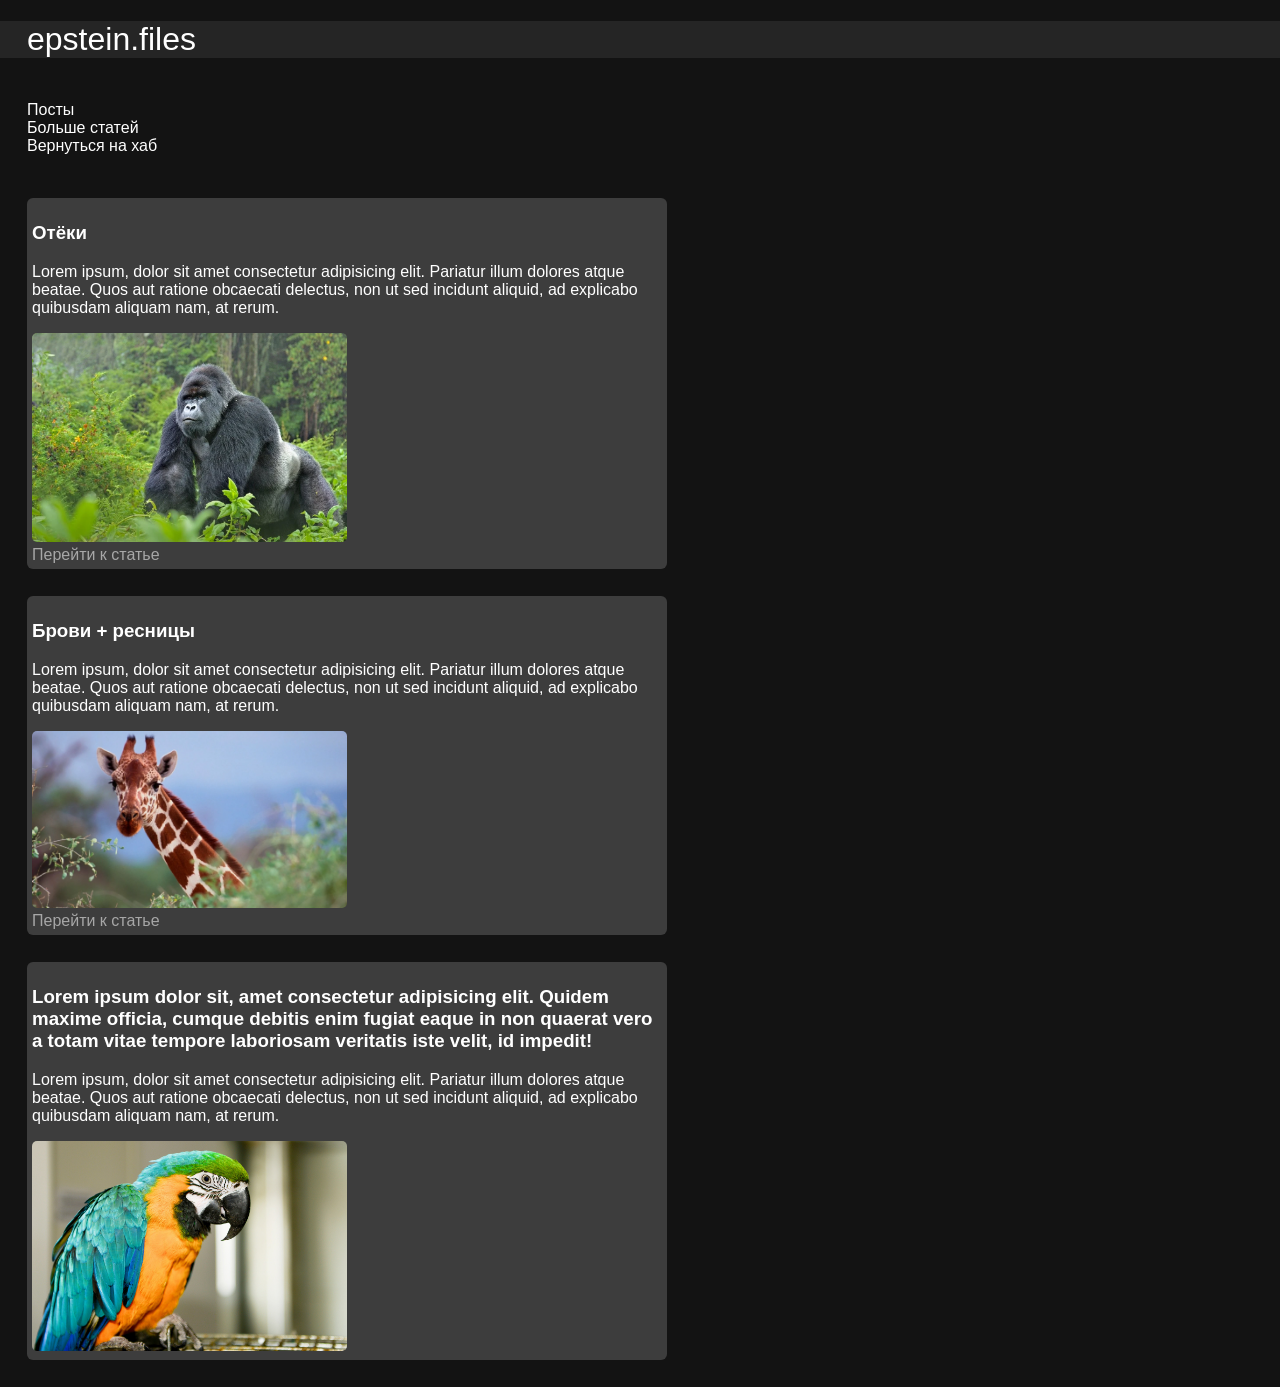
<file: index.html>
<!DOCTYPE html>
<html lang="en">
<head>
    <meta charset="UTF-8">
    <meta name="viewport" content="width=device-width, initial-scale=1.0">
    <title>файлы Эпштейна</title>
    <link rel="stylesheet" href="style.css">
</head>
<body>
    <header>
        <h1>epstein.files</h1>
    </header>
    

    <nav>
        <ul>
            <a href="https://t.me/crazyniggastories" target="_blank"><li>Посты</li></a>
            <a href="https://docs.google.com/document/d/1gu23odx8jClzwo8A6OYE8TCrgbvxIQX1PQHReSE6tm4/edit?usp=sharing" target="_blank"><li>Больше статей</li></a>
            <a href="https://tomik.space" target="_blank"><li>Вернуться на хаб</li></a>
        </ul>
    </nav>

    <main class="post">
        <div class="content">
            <h3>Отёки</h3>
    
            <p>Lorem ipsum, dolor sit amet consectetur adipisicing elit. Pariatur illum dolores atque beatae. Quos aut ratione obcaecati delectus, non ut sed incidunt aliquid, ad explicabo quibusdam aliquam nam, at rerum.</p>
        
            <img src="img/gorilla.webp" alt=""> <br>

            <a href="swelling.html">Перейти к статье</a>
        </div>
    </main>

    <main class="post">
        <div class="content">
            <h3>Брови + ресницы</h3>
    
            <p>Lorem ipsum, dolor sit amet consectetur adipisicing elit. Pariatur illum dolores atque beatae. Quos aut ratione obcaecati delectus, non ut sed incidunt aliquid, ad explicabo quibusdam aliquam nam, at rerum.</p>
        
            <img src="img/giraffe.webp" alt=""> <br>

            <a href="eyebrows-eyelashes.html">Перейти к статье</a>
        </div>
    </main>

    <main class="post">
        <div class="content">
            <h3>Lorem ipsum dolor sit, amet consectetur adipisicing elit. Quidem maxime officia, cumque debitis enim fugiat eaque in non quaerat vero a totam vitae tempore laboriosam veritatis iste velit, id impedit!</h3>
    
            <p>Lorem ipsum, dolor sit amet consectetur adipisicing elit. Pariatur illum dolores atque beatae. Quos aut ratione obcaecati delectus, non ut sed incidunt aliquid, ad explicabo quibusdam aliquam nam, at rerum.</p>
        
            <img src="img/aziz.jpg" alt=""> <br>
        </div>
    </main>
</body>
</html>
</file>
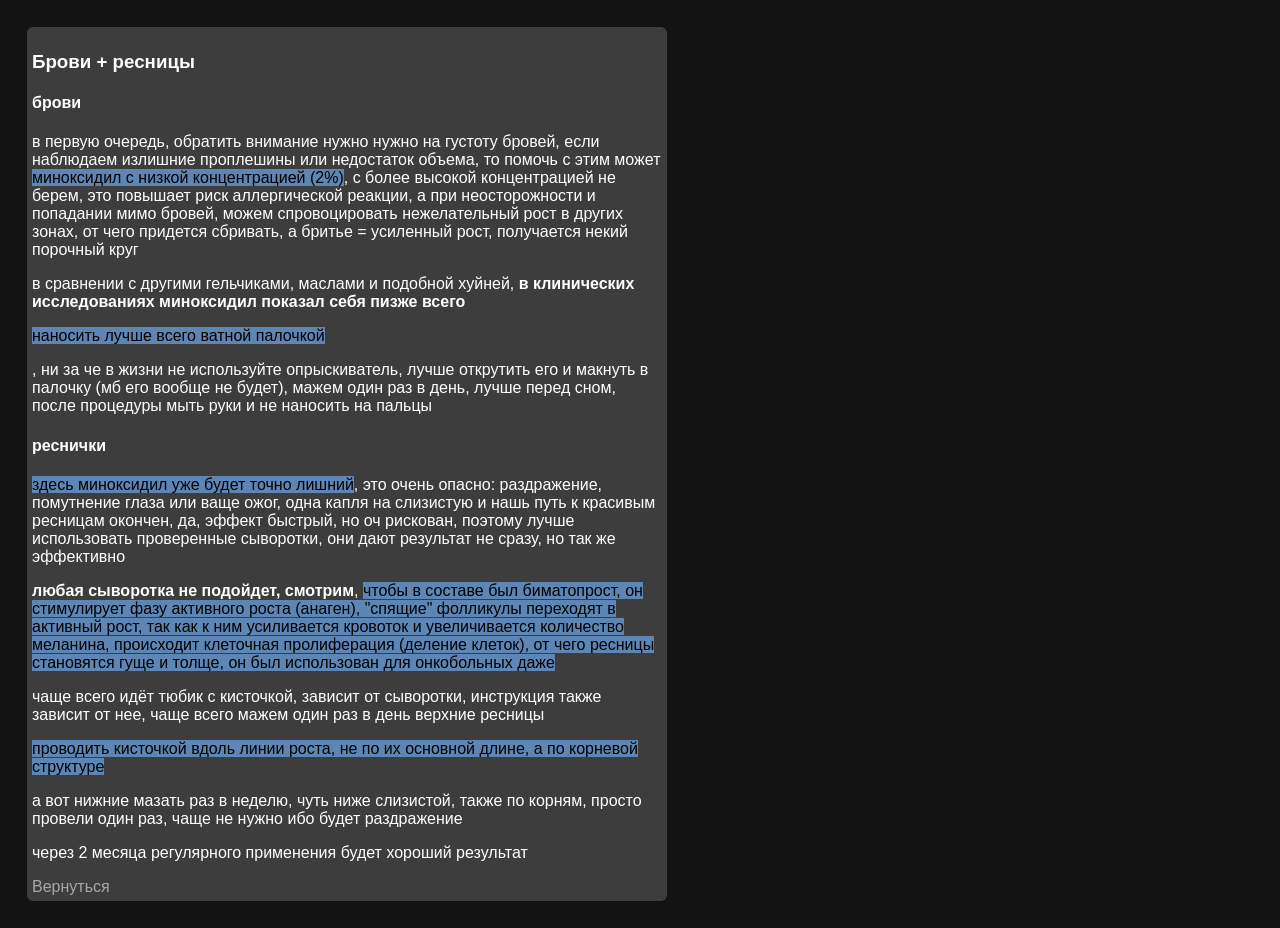
<file: eyebrows-eyelashes.html>
<!DOCTYPE html>
<html lang="en">
<head>
    <meta charset="UTF-8">
    <meta name="viewport" content="width=device-width, initial-scale=1.0">
    <title>Document</title>
    <link rel="stylesheet" href="style.css">
</head>
<body>
    <main class="post">
        <div class="content">
            <h3>Брови + ресницы</h3>

            <h4>брови</h4>
    
            <p>в первую очередь, обратить внимание нужно нужно на густоту бровей, если наблюдаем излишние проплешины или недостаток объема, то помочь с этим может <mark>миноксидил с низкой концентрацией (2%)</mark>, с более высокой концентрацией не берем, это повышает риск аллергической реакции, а при неосторожности и попадании мимо бровей, можем спровоцировать нежелательный рост в других зонах, от чего придется сбривать, а бритье = усиленный рост, получается некий порочный круг</p>

            <p>в сравнении с другими гельчиками, маслами и подобной хуйней, <b>в клинических исследованиях миноксидил показал себя пизже всего</b></p>

<mark>наносить лучше всего ватной палочкой</mark><p>, ни за че в жизни не используйте опрыскиватель, лучше открутить его и макнуть в палочку (мб его вообще не будет), мажем один раз в день, лучше перед сном, после процедуры мыть руки и не наносить на пальцы</p>

<h4>реснички</h4>

<p><mark>здесь миноксидил уже будет точно лишний</mark>, это очень опасно: раздражение, помутнение глаза или ваще ожог, одна капля на слизистую и нашь путь к красивым ресницам окончен, да, эффект быстрый, но оч рискован, поэтому лучше использовать проверенные сыворотки, они дают результат не сразу, но так же эффективно</p>

<p><b>любая сыворотка не подойдет, смотрим</b>, <mark>чтобы в составе был биматопрост, он стимулирует фазу активного роста (анаген), "спящие" фолликулы переходят в активный рост, так как к ним усиливается кровоток и увеличивается количество меланина, происходит клеточная пролиферация (деление клеток), от чего ресницы становятся гуще и толще, он был использован для онкобольных даже</mark></p>

<p>чаще всего идёт тюбик с кисточкой, зависит от сыворотки, инструкция также зависит от нее, чаще всего мажем один раз в день верхние ресницы</p>

<mark>проводить кисточкой вдоль линии роста, не по их основной длине, а по корневой структуре</mark>
<p>а вот нижние мазать раз в неделю, чуть ниже слизистой, также по корням, просто провели один раз, чаще не нужно ибо будет  раздражение</p>

<p>через 2 месяца регулярного применения будет хороший результат</p>
            <a href="index.html">Вернуться</a>
        </div>
    </main>
    
</body>
</html>
</file>
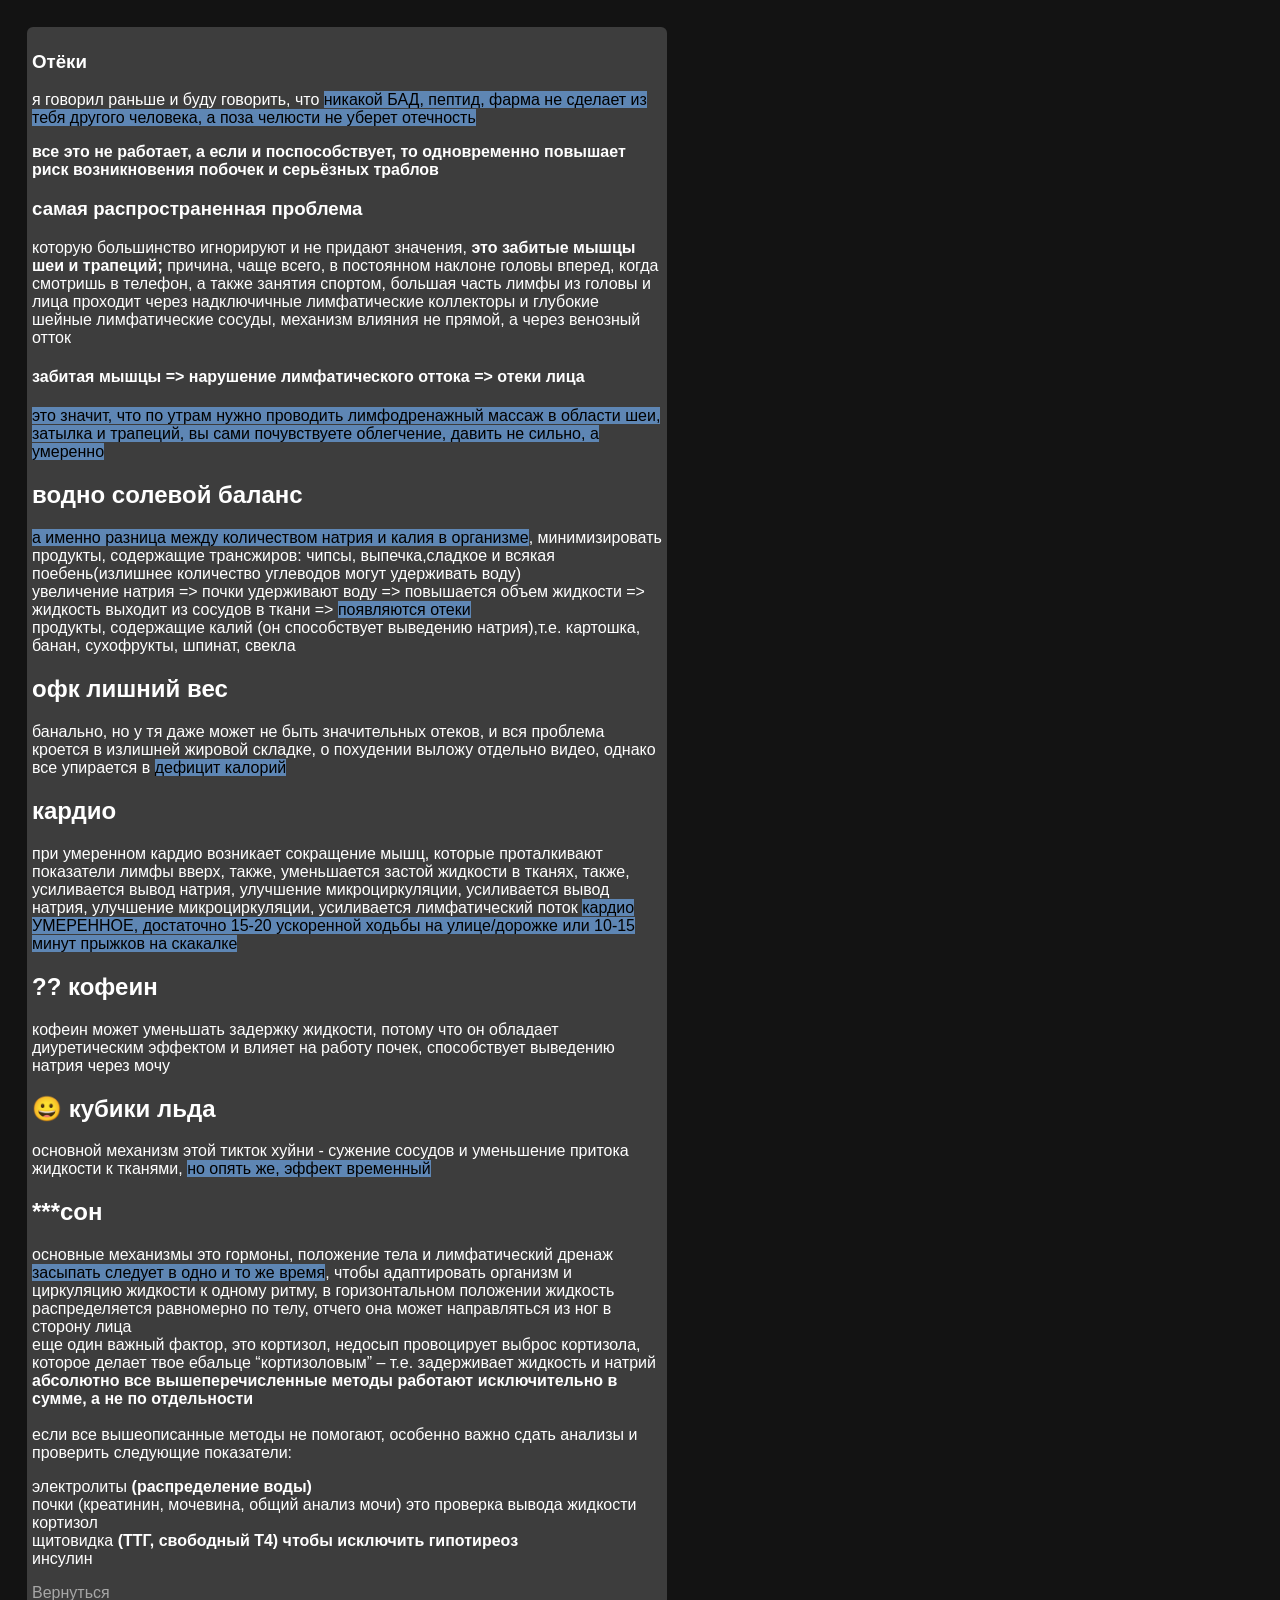
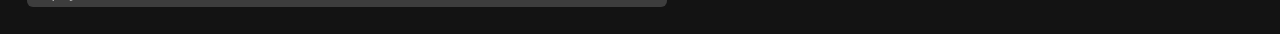
<file: swelling.html>
<!DOCTYPE html>
<html lang="en">
<head>
    <meta charset="UTF-8">
    <meta name="viewport" content="width=device-width, initial-scale=1.0">
    <title>Document</title>
    <link rel="stylesheet" href="style.css">
</head>
<body>
    <main class="post">
        <div class="content">
            <h3>Отёки</h3>
    
            <p>я говорил раньше и буду говорить, что 
<mark>никакой БАД, пептид, фарма не сделает из тебя другого человека, а 
поза челюсти не уберет отечность</mark></p>

<b>все это не работает, а если и поспособствует, то одновременно повышает риск возникновения побочек и серьёзных траблов</b> <br>

<h3>самая распространенная проблема</h3>
<p>которую большинство игнорируют и не придают значения, <b>это забитые мышцы шеи и трапеций;</b> причина, чаще всего, в постоянном наклоне головы вперед, когда смотришь в телефон, а также занятия спортом, большая часть лимфы из головы и лица проходит через надключичные лимфатические коллекторы и глубокие шейные лимфатические сосуды, механизм влияния не прямой, а через венозный отток</p>

<h4>забитая мышцы => нарушение лимфатического оттока => отеки лица</h4>

<mark>это значит, что по утрам нужно проводить лимфодренажный массаж в области шеи, затылка и трапеций, вы сами почувствуете облегчение, давить не сильно, а умеренно</mark><br>

<h2>водно солевой баланс</h2>
<mark>а именно разница между количеством натрия и калия в организме</mark>, минимизировать продукты, содержащие трансжиров: чипсы, выпечка,сладкое и всякая поебень(излишнее количество углеводов могут удерживать воду) <br>

увеличение натрия => почки удерживают воду => повышается объем жидкости => жидкость выходит из сосудов в ткани => <mark>появляются отеки</mark><br>

продукты, содержащие калий (он способствует выведению натрия),т.е. картошка, банан, сухофрукты, шпинат, свекла

<h2>офк лишний вес</h2>
банально, но у тя даже может не быть значительных отеков, и вся проблема кроется в излишней жировой складке, о похудении выложу отдельно видео, однако все упирается в <mark>дефицит калорий</mark>
<h2>кардио</h2>
при умеренном кардио возникает сокращение мышц, которые проталкивают показатели лимфы вверх, также, уменьшается застой жидкости в тканях, также, усиливается вывод натрия, улучшение микроциркуляции, усиливается вывод натрия, улучшение микроциркуляции, усиливается лимфатический поток

<mark>кардио УМЕРЕННОЕ, достаточно 15-20 ускоренной ходьбы на улице/дорожке или 10-15 минут прыжков на скакалке</mark>

<h2>?? кофеин</h2>
кофеин может уменьшать задержку жидкости, потому что он обладает диуретическим эффектом и влияет на работу почек, способствует выведению натрия через мочу

<h2>😀 кубики льда</h2>
основной механизм этой тикток хуйни - сужение сосудов и уменьшение притока жидкости к тканями, <mark>но опять же, эффект временный</mark>

<h2>***сон</h2>
основные механизмы это гормоны, положение тела и лимфатический дренаж

<mark>засыпать следует в одно и то же время</mark>, чтобы адаптировать организм и циркуляцию жидкости к одному ритму, в горизонтальном положении жидкость распределяется равномерно по телу, отчего она может направляться из ног в сторону лица<br>

еще один важный фактор, это кортизол, недосып провоцирует выброс кортизола, которое делает твое ебальце “кортизоловым” – т.е. задерживает жидкость и натрий<br>

<b>абсолютно все вышеперечисленные методы работают исключительно в сумме, а не по отдельности</b> <br> <br>

если все вышеописанные методы не помогают, особенно важно сдать анализы и проверить следующие показатели:
<ul>
 <li>электролиты <b>(распределение воды)</b></li>
 <li>почки (креатинин, мочевина, общий анализ мочи) это проверка вывода жидкости</li>
 <li>кортизол</li>
 <li>щитовидка <b>(ТТГ, свободный Т4) чтобы исключить гипотиреоз</b></li>
 <li>инсулин</li>
</ul>

        

            <a href="index.html">Вернуться</a>
        </div>
    </main>
    
</body>
</html>
</file>
<file: style.css>
html {
    font-family:'Segoe UI', Tahoma, Geneva, Verdana, sans-serif;
    color: white;
}

body {
    background-color: rgb(19, 19, 19);
    margin: 0;
}

nav {
    display: flex;
    margin: 3vh;
}

header {
    position: sticky;
    top: 0;
    width: 100%;
    height: auto;
    background-color: rgb(37, 37, 37);
}

header img {
    width: 10vh;

}

li:hover {
    background-color: rgb(59, 59, 59);
}

a{
    text-decoration: none;
    color: rgb(255, 255, 255);
}

ul {
    list-style-type: none;
    padding-left: 0;
}

main {
    display: grid;

    margin: 3vh;

    width: 50vw;
    height: auto;

    background-color: rgb(61, 61, 61);

    border-radius: 6px;

}

main img {
    max-width: 50%;
    height: auto;

    border-radius: 5px;
}

.content {
    margin: 5px;
}

.content a {
    color: rgb(167, 167, 167);
    font-size: 1em;
}

.content a:hover{
    color: rgb(194, 194, 194);  
}

mark {
    background-color: rgb(94, 134, 180);
    font-weight: 500;
}

h1 {
    margin-left: 3vh;
    font-weight: 500;
}

@media (max-width: 768px) {
    main {
        width: 80vw;
    }
}
</file>
